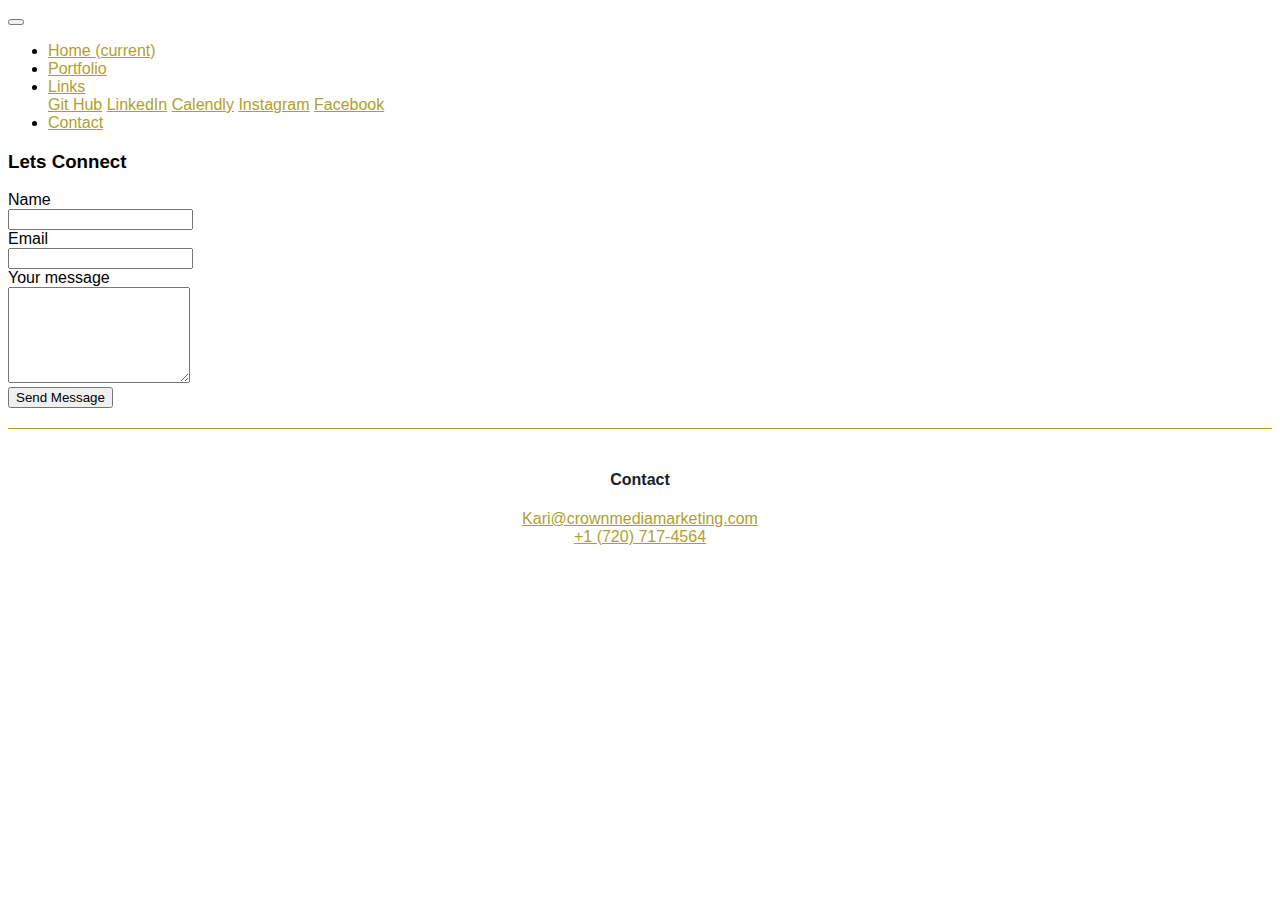
<file: contact.html>
<!DOCTYPE html>
<html lang="en">

<head>
    <meta charset="UTF-8">
    <meta name="viewport" content="width=device-width, initial-scale=1.0">
    <title>Document</title>
    <!-- Bootstrap CSS -->
    <link rel="stylesheet" href="https://cdn.jsdelivr.net/npm/bootstrap@4.5.3/dist/css/bootstrap.min.css"
        integrity="sha384-TX8t27EcRE3e/ihU7zmQxVncDAy5uIKz4rEkgIXeMed4M0jlfIDPvg6uqKI2xXr2" crossorigin="anonymous">
    <!--portfolio & index html links-->
    <link rel="stylesheet" href="portfolio.html">
    <link rel="stylesheet" href="index.html">
    <link rel="stylesheet" href="style.css">
    <link rel="stylesheet" href="https://fonts.googleapis.com/css?family=Sofia">
</head>

<body>
    <!--nav bar-->
    <nav class="navbar navbar-expand-lg navbar-light bg-light">
        <a class="navbar-brand" href="#"></a>
        <button class="navbar-toggler" type="button" data-toggle="collapse" data-target="#navbarSupportedContent"
            aria-controls="navbarSupportedContent" aria-expanded="false" aria-label="Toggle navigation">
            <span class="navbar-toggler-icon"></span>
        </button>
        <div class="collapse navbar-collapse" id="navbarSupportedContent">
            <ul class="navbar-nav mr-auto">
                <li class="nav-item active">
                    <a class="nav-link" href="index.html">Home <span class="sr-only">(current)</span></a>
                </li>
                <li class="nav-item">
                    <a class="nav-link" href="portfolio.html">Portfolio</a>
                </li>
                <li class="nav-item dropdown">
                    <a class="nav-link dropdown-toggle" href="#" id="navbarDropdown" role="button"
                        data-toggle="dropdown" aria-haspopup="true" aria-expanded="false">
                        Links
                    </a>
                    <div class="dropdown-menu" aria-labelledby="navbarDropdown">
                        <a class="dropdown-item" href="https://github.com/Karijayyy">Git Hub</a>
                        <a class="dropdown-item" href="https://www.linkedin.com/in/kari-johnson-00b9401a6/">LinkedIn</a>
                        <a class="dropdown-item" href="https://calendly.com/karicrownmediamarketing">Calendly</a>
                        <a class="dropdown-item" href="https://www.instagram.com/karijayyy/">Instagram</a>
                        <a class="dropdown-item" href="https://www.facebook.com/kari.johnson.501598">Facebook</a>
                    </div>
                <li class="nav-item">
                    <a class="nav-link" href="contact.html" tabindex="-1" aria-disabled="true">Contact</a>
                </li>
        </div>
    </nav>
    <!--container-->
    <div class="container">
        <div class="row">
            <div class="col-12">
                <div class="fcf-body">
                    <div id="fcf-form">
                        <h3 class="fcf-h3">Lets Connect</h3>
                        <form id="fcf-form-id" class="fcf-form-class" method="post" action="contact-form-process.php">
                            <div class="fcf-form-group">
                                <label for="Name" class="fcf-label">Name</label>
                                <div class="fcf-input-group">
                                    <input type="text" id="Name" name="Name" class="fcf-form-control" required>
                                </div>
                            </div>
                            <div class="fcf-form-group">
                                <label for="Email" class="fcf-label">Email</label>
                                <div class="fcf-input-group">
                                    <input type="email" id="Email" name="Email" class="fcf-form-control" required>
                                </div>
                            </div>
                           <div class="fcf-form-group">
                                <label for="Message" class="fcf-label">Your message</label>
                                <div class="fcf-input-group">
                                    <textarea id="Message" name="Message" class="fcf-form-control" rows="6"
                                        maxlength="3000" required></textarea>
                                </div>
                            </div>
                            <div class="fcf-form-group">
                                <button type="submit" id="fcf-button"
                                    class="fcf-btn fcf-btn-primary fcf-btn-lg fcf-btn-block">Send Message</button>
                            </div>
                        </form>
                    </div>
                </div>
            </div>
        </div>
    </div>
    <!-- Optional JavaScript; choose one of the two! -->
    <!-- Option 1: jQuery and Bootstrap Bundle (includes Popper) -->
    <script src="https://code.jquery.com/jquery-3.5.1.slim.min.js"
        integrity="sha384-DfXdz2htPH0lsSSs5nCTpuj/zy4C+OGpamoFVy38MVBnE+IbbVYUew+OrCXaRkfj"
        crossorigin="anonymous"></script>
    <script src="https://cdn.jsdelivr.net/npm/bootstrap@4.5.3/dist/js/bootstrap.bundle.min.js"
        integrity="sha384-ho+j7jyWK8fNQe+A12Hb8AhRq26LrZ/JpcUGGOn+Y7RsweNrtN/tE3MoK7ZeZDyx"
        crossorigin="anonymous"></script>
    <!-- Option 2: jQuery, Popper.js, and Bootstrap JS
    <script src="https://code.jquery.com/jquery-3.5.1.slim.min.js" integrity="sha384-DfXdz2htPH0lsSSs5nCTpuj/zy4C+OGpamoFVy38MVBnE+IbbVYUew+OrCXaRkfj" crossorigin="anonymous"></script>
    <script src="https://cdn.jsdelivr.net/npm/popper.js@1.16.1/dist/umd/popper.min.js" integrity="sha384-9/reFTGAW83EW2RDu2S0VKaIzap3H66lZH81PoYlFhbGU+6BZp6G7niu735Sk7lN" crossorigin="anonymous"></script>
    <script src="https://cdn.jsdelivr.net/npm/bootstrap@4.5.3/dist/js/bootstrap.min.js" integrity="sha384-w1Q4orYjBQndcko6MimVbzY0tgp4pWB4lZ7lr30WKz0vr/aWKhXdBNmNb5D92v7s" crossorigin="anonymous"></script>
    -->

    <!--footer-->
    <div class="row">
        <div class="col-lg-12">
            <div class="footer">
                <h4>Contact</h4>
                <p>
                    <a href="mailto:kari@crownmediamarketing.com">Kari@crownmediamarketing.com</a>
                    <br>
                    <a href="tel:+1-720-717-4564">+1 (720) 717-4564</a>
                </p>
            </div>
        </div>
    </div>
</body>

</html>
</file>
<file: style.css>
/* .navbar-brand {
    background-color: #af9f30;
} */
body {
    font-family: 'Roboto', sans-serif;;
  }
.footer {
    color: #17202A;
    border-top: 1px solid #af9f30;
    height: 60px;  /* footer height */
    padding-top: 20px;
    margin-top: 20px;
    display: block;
    box-sizing: border-box;
    position: relative;
    width: 100%;
    text-align: center;
}
/* links */
a {
    color: #af9f30;
  }
</file>
